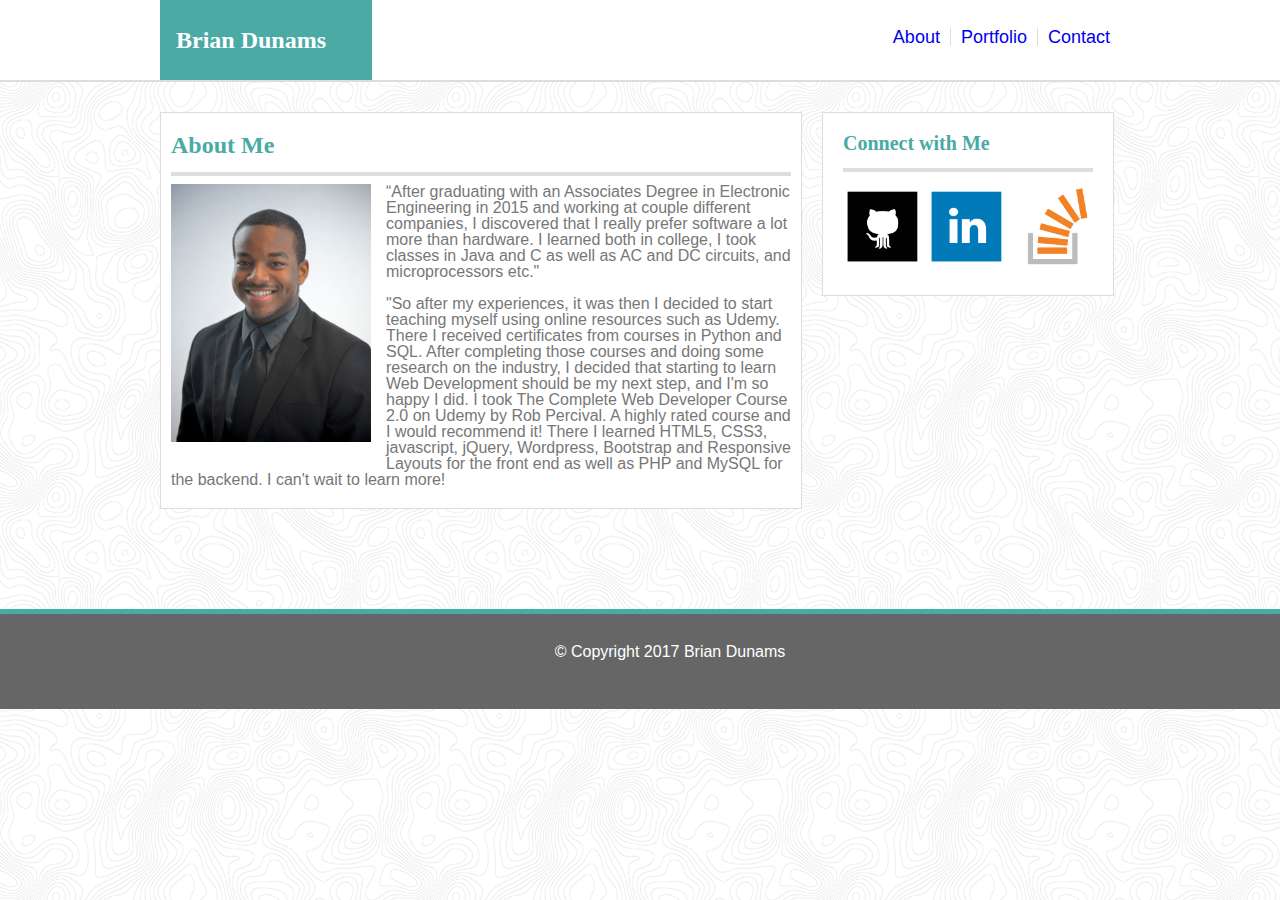
<file: index.html>
<!DOCTYPE html>
<html lang="en">
  <head>
    <meta charset="utf-8">
    <meta http-equiv="X-UA-Compatible" content="IE=edge">
    <meta name="viewport" content="width=device-width, initial-scale=1">
     
    <link rel="stylesheet" href="assets/css/reset.css">
    <link rel="stylesheet" href="assets/css/style.css">
    
      
      <title>
        About Me
      </title>
  </head>
  <body>
    <nav>
      <div class="nav-container">
        <div id="your-name"><h1>Brian Dunams</h1></div>
        <div class="navbar-menu no-border">
          <a href="contact.html">Contact</a>
        </div>

        <div class="navbar-menu">
          <a href="portfolio.html">Portfolio</a>
        </div>

        <div class="navbar-menu"> 
          <a href="index.html">About</a>
        </div>
      </div>
    </nav>
    
    <div class="main-container">
      <section id="main-section">
        <h2>About Me</h2>
        <hr>
        <img src="assets/images/portrait.jpg">

        <p>“After graduating with an Associates Degree in Electronic Engineering in 2015 and working at couple different companies, I discovered that I really prefer software a lot more than hardware. I learned both in college, I took classes in Java and C as well as AC and DC circuits, and microprocessors etc."</p>
        <br>
        <p>"So after my experiences, it was then I decided to start teaching myself using online resources such as Udemy. There I received certificates from courses in Python and SQL. After completing those courses and doing some research on the industry, I decided that starting to learn Web Development should be my next step, and I'm so happy I did. I took The Complete Web Developer Course 2.0 on Udemy by Rob Percival. A highly rated course and I would recommend it! There I learned HTML5, CSS3, javascript, jQuery, Wordpress, Bootstrap and Responsive Layouts for the front end as well as PHP and MySQL for the backend. I can't wait to learn more!</p>
      </section>

      <aside id="connect-w-me-section">
        <h3>Connect with Me</h3>
        <hr>
        <a href="https://github.com/bdunams"><img src="assets/images/github.png"></a>
        <a href="https://www.linkedin.com/in/brian-dunams-b5958955/"><img src="assets/images/linkedin.png"></a>
        <a href="http://stackoverflow.com/users/7920863/brian-dunams?tab=profile"><img src="assets/images/stackoverflow.png"></a>
      </aside>
    </div>
      
    <footer>
      <p>&copy; Copyright 2017 Brian Dunams</p>
    </footer>
    
  </body>
</html>
</file>
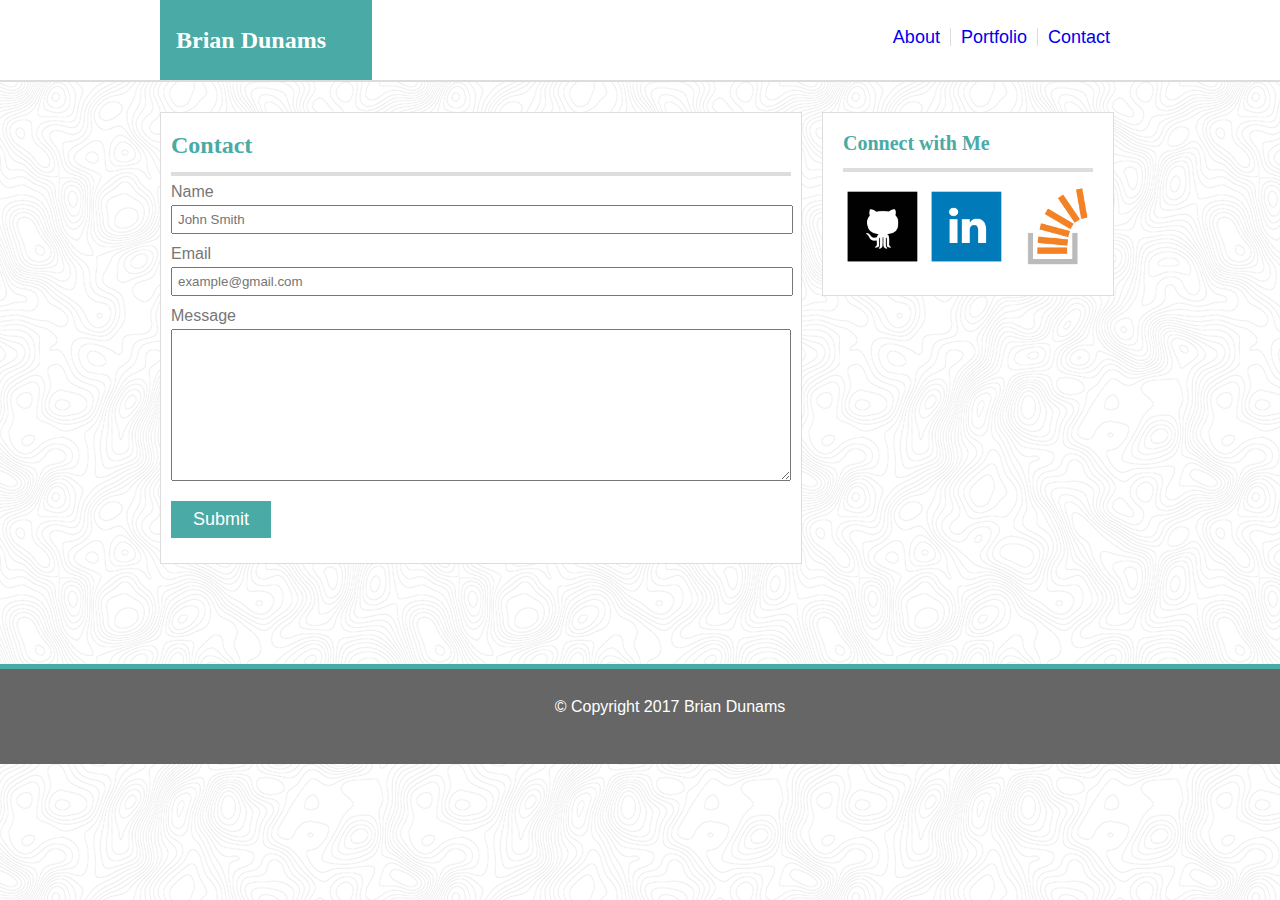
<file: contact.html>
<!DOCTYPE html>
<html lang="en">
  <head>
    <meta charset="utf-8">
    <meta http-equiv="X-UA-Compatible" content="IE=edge">
    <meta name="viewport" content="width=device-width, initial-scale=1">
     
    <link rel="stylesheet" href="assets/css/reset.css">
    <link rel="stylesheet" href="assets/css/style.css">
    
      
      <title>
        Contact
      </title>
  </head>
  <body>
    <nav>
      <div class="nav-container">
        <div id="your-name"><h1>Brian Dunams</h1></div>
        <div class="navbar-menu no-border">
          <a href="contact.html">Contact</a>
        </div>

        <div class="navbar-menu">
          <a href="portfolio.html">Portfolio</a>
        </div>

        <div class="navbar-menu"> 
          <a href="index.html">About</a>
        </div>
      </div>
    </nav>
    
    <div class="main-container">
      <section id="main-section">
        <h2>Contact</h2>
        <hr>

        <form method="post">
          <label for="name">Name</label><br>
          <input id="name" type="text" placeholder="John Smith">
          <br>
          <label for="email">Email</label><br>
          <input id="email" type="email" placeholder="example@gmail.com">
          <br>
          <label for="message">Message</label><br>
          <textarea id="message"></textarea>
          <br>
          <input type="submit" class="no-border" id="submit">
        </form>

      </section>

      <aside id="connect-w-me-section">
        <h3>Connect with Me</h3>
        <hr>
        <a href="https://github.com/bdunams"><img src="assets/images/github.png"></a>
        <a href="https://www.linkedin.com/in/brian-dunams-b5958955/"><img src="assets/images/linkedin.png"></a>
        <a href="http://stackoverflow.com/users/7920863/brian-dunams?tab=profile"><img src="assets/images/stackoverflow.png"></a>

      </aside>
    </div>
    
    <footer>
      <p>&copy; Copyright 2017 Brian Dunams</p>
    </footer>
  </body>
</html>
</file>
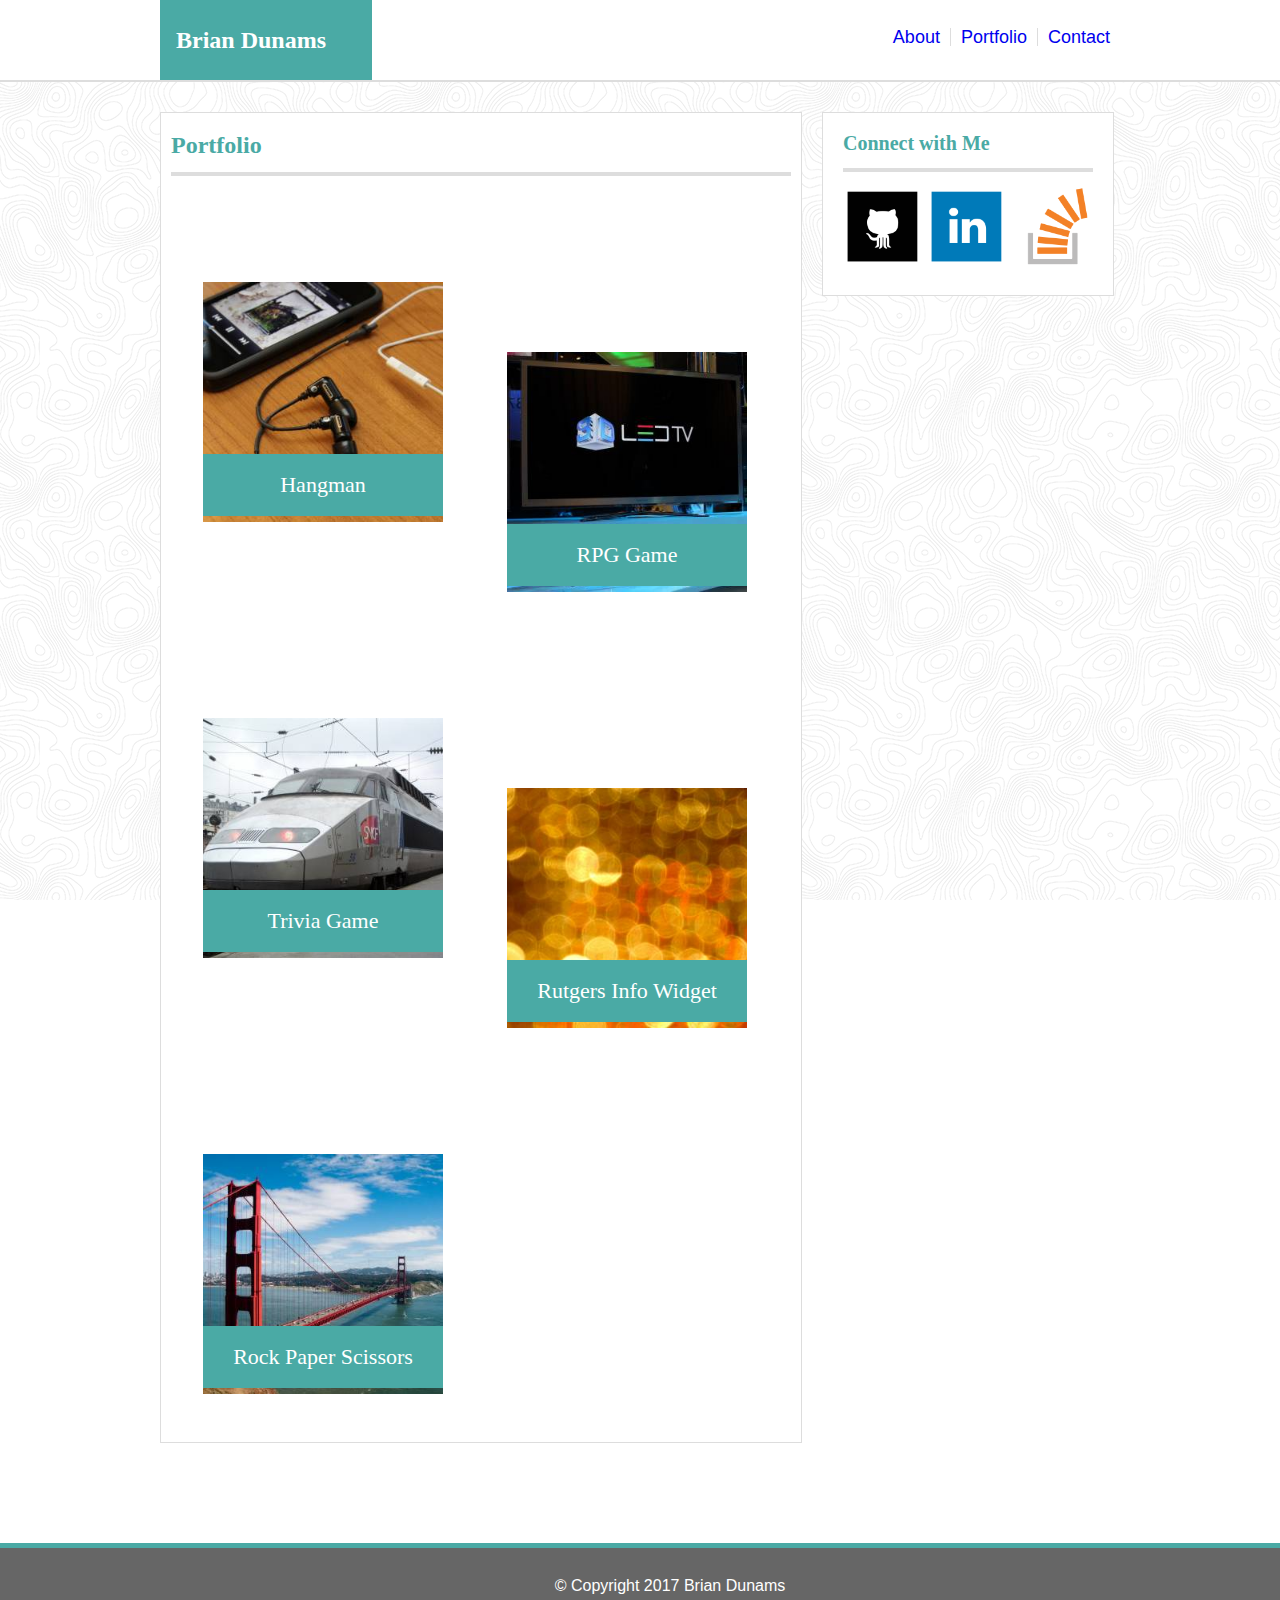
<file: portfolio.html>
<!DOCTYPE html>
<html lang="en">
  <head>
    <meta charset="utf-8">
    <meta http-equiv="X-UA-Compatible" content="IE=edge">
    <meta name="viewport" content="width=device-width, initial-scale=1">
     
    <link rel="stylesheet" href="assets/css/reset.css">
    <link rel="stylesheet" href="assets/css/style.css">
    
      
      <title>
        Portfolio
      </title>
  </head>
  <body>
    <nav>
      <div class="nav-container">
        <div id="your-name"><h1>Brian Dunams</h1></div>
        <div class="navbar-menu no-border">
          <a href="contact.html">Contact</a>
        </div>

        <div class="navbar-menu">
          <a href="portfolio.html">Portfolio</a>
        </div>

        <div class="navbar-menu"> 
          <a href="index.html">About</a>
        </div>
      </div>
    </nav>
    
    <div class="main-container">
      <section id="main-section">
        <h2>Portfolio</h2>
        <hr>
        <div id="portfolio">
          <div><span>Hangman</span></div>
          <img src="assets/images/portfolio1.jpg">
          <div>RPG Game</div><img src="assets/images/portfolio2.jpg">
          <div>Trivia Game</div><img src="assets/images/portfolio3.jpg">
          <div>Rutgers Info Widget</div><img src="assets/images/portfolio4.jpg">
          <div>Rock Paper Scissors</div><img src="assets/images/portfolio5.jpg">
        </div>
      </section>

      <aside id="connect-w-me-section">
        <h3>Connect with Me</h3>
        <hr>
        <a href="https://github.com/bdunams"><img src="assets/images/github.png"></a>
        <a href="https://www.linkedin.com/in/brian-dunams-b5958955/"><img src="assets/images/linkedin.png"></a>
        <a href="http://stackoverflow.com/users/7920863/brian-dunams?tab=profile"><img src="assets/images/stackoverflow.png"></a>
      </aside>
    </div>
    
    <footer>
      <p>&copy; Copyright 2017 Brian Dunams</p>
    </footer>
    
  </body>
</html>
</file>
<file: assets/css/style.css>
html{
  background: url(../images/topography.png) repeat center fixed;
}
body{
  font-family: 'Arial', 'Helvetica Neue', Helvetica, sans-serif;
  color: #777777;
}
h2{
  color: #4AAAA5;
  font-size: 24px;
  font-weight: bold;
  font-family: 'Georgia', Times, Times New Roman, serif;
  margin-bottom: 15px;
}
h3{
  color: #4AAAA5;
  font-size: 20px;
  font-weight: bold;
  font-family: 'Georgia', Times, Times New Roman, serif;
  margin-bottom: 15px;
}
hr{
  height: 4px;
  background-color: #DDDDDD;
  border: none;
}
nav{
  height: 80px;
  border-bottom: solid 2px #DDDDDD !important;
  width: 100%;
  background-color: white;
}
nav a{
  text-decoration: none;
}
nav a:hover{
  text-decoration: underline;
}
.nav-container{
  height: 100%;
  width: 960px;
  margin: 0 auto;
}
#your-name{
  float: left;
  padding: 28px 16px;
  width: 180px;
  font-size: 24px;
  font-family: 'Georgia', Times, Times New Roman, serif;
  font-weight: bold;
  position: relative;
  background-color: #4AAAA5;
  color: white;
}
.navbar-menu{
    float: right;
    padding: 0px 10px;
    margin: 28px 0;
    font-size: 18px;
    color: #9C9AA4;
    border-right: solid 1px #DDDDDD;
}
.no-border{
  border: none !important;
}
#main-section{
  float: left;
  width: 620px;
  margin: 30px 20px 100px 0px;
  padding: 20px 10px;
  border: solid 1px #DDDDDD;
  background-color: white;
}
#main-section img{
  width: 200px;
  float: left;
  padding: 0px 15px 15px 0px;
}
#portfolio img{
  display: grid;
  margin: 8px 12px;
  width: 240px;
  float: left;
  padding: 20px 20px 20px 20px;
}
#portfolio div{
  display: grid;
  position: relative;
  text-align: center;
  font-size: 22px;
  top: 270px;
  left: 32px;
  font-family: 'Georgia', Times, Times New Roman, serif;
  color: white;
  background-color: #4AAAA5;
  width: 200px;
  margin: 8px 0px;
  padding: 20px 20px 20px 20px;
}
.main-container{
  height: 100%;
  width: 960px;
  margin: 0 auto;
}
#name{
  padding: 5px;
  margin: 5px 0px 12px 0px;
  width: 98%;
}
#email{
  padding: 5px;
  margin: 5px 0px 12px 0px;
  width: 98%;
}
#message{
  padding: 5px;
  margin: 5px 0px 12px 0px;
  width: 98%;
  height: 140px;
}
#submit{
  background-color: #4AAAA5;
  color: white;
  padding: 8px;
  margin: 5px 0px;
  font-size: 18px;
  width: 100px;
}
#connect-w-me-section{
  float: left;
  width: 250px;
  margin: 30px 0px 0px 0px;
  padding: 20px;
  border: solid 1px #DDDDDD;
  background-color: white;
}
#connect-w-me-section img{
  width: 78px;
  margin: 7px 1px;
}
footer{
  padding: 30px;
  height: 35px;
  margin-top: -50px;
  background-color: #666666;
  color: white;
  border-top: solid 5px #4AAAA5 !important;
  clear: both;
  text-align: center;
  width: 100%;
}
</file>
